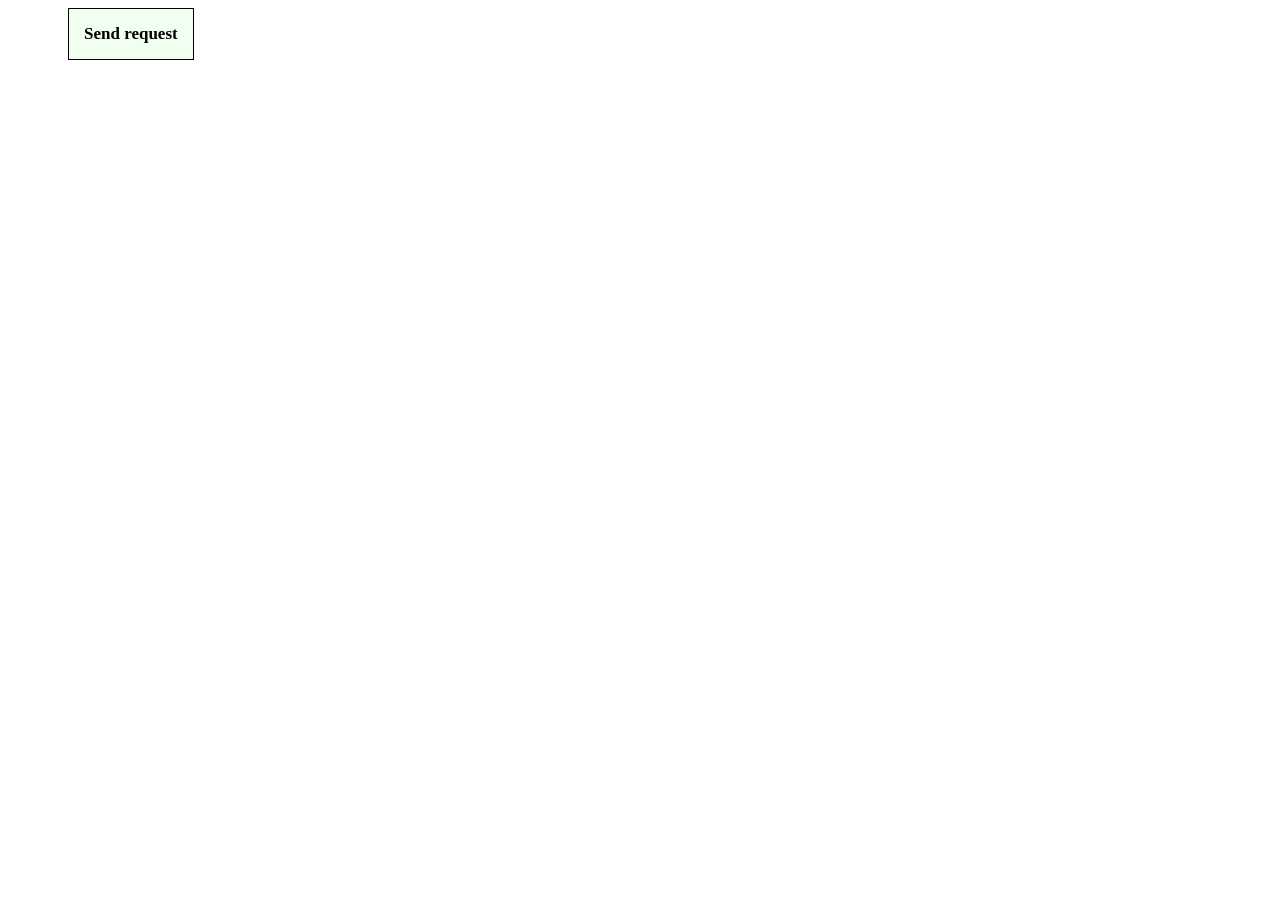
<file: promiseTwo.html>
<html>

<head>
  <title>Promise</title>
 <link rel="stylesheet" href="style.css">  
</head>

<body>
  <button id="send">Send request</button>
  <ul id="products"></ul>
  <span id="price"></span>
  <script src="promiseTwo.js"></script>
</body>

</html>
</file>
<file: style.css>
.foto{
    width: 160px;
    height: 220px;
    border: 1px solid black;
}
#products{
    font-family: Lato;
    font-size: 17px;
    font-weight: 600;
	color: darkgreen;
}
#price{
    font-family: Lato;
    font-size: 24px;
    font-weight: 600;
	color: red;
}
#send{
    font-family: Lato;
    font-size: 17px;
    font-weight: 600;
    padding: 15px;
    background-color:honeydew;
    color: black;
    border: 1px solid black;
    margin-left: 60px; 
}
</file>
